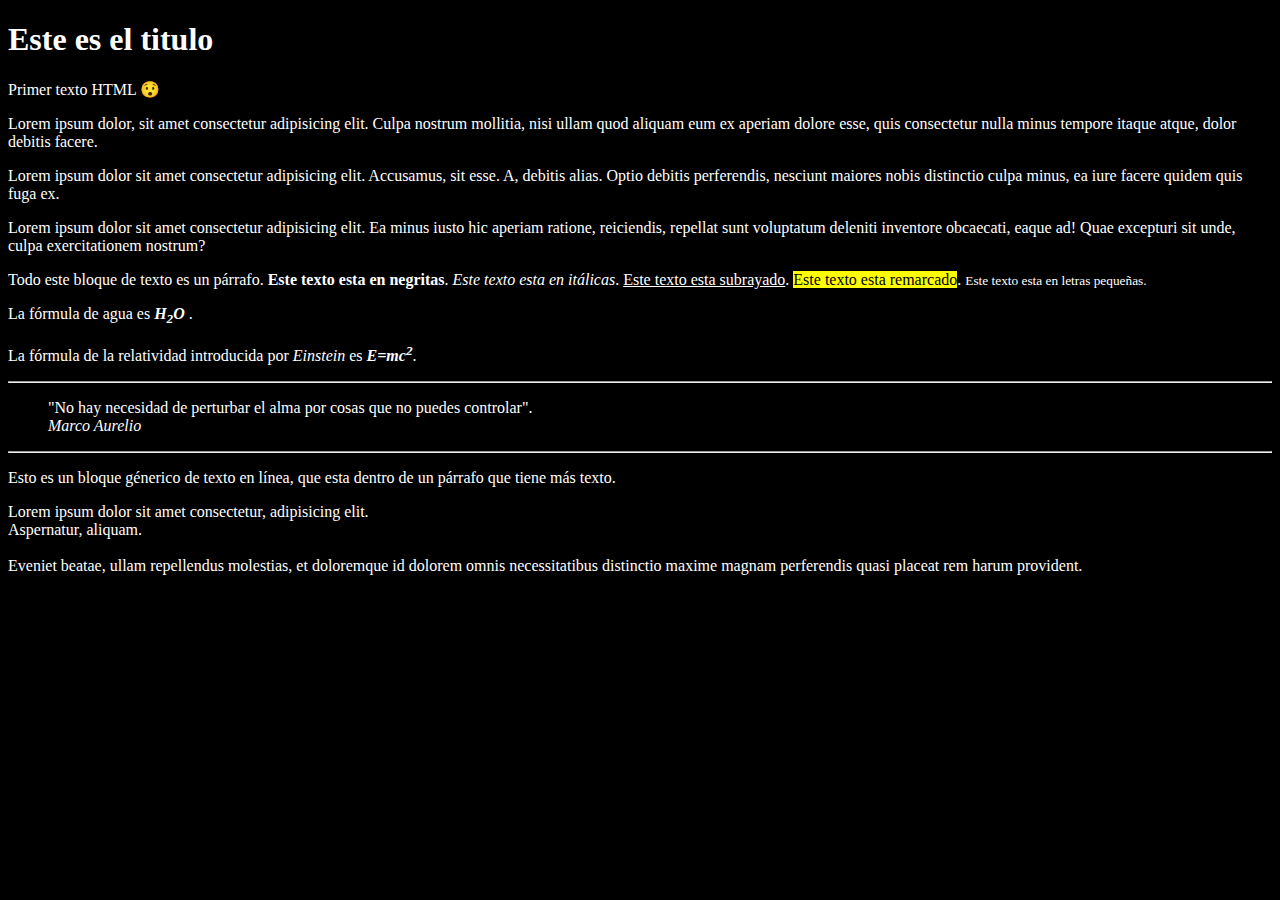
<file: HTML/index.html>
<!DOCTYPE html>
<html lang="es-MX">
<head>
    <meta charset="UTF-8">
    <meta name="viewport" content="width=device-width, initial-scale=1.0">
    <title>Pagina HTML</title>

    <!-- Se agrega la descripcion del documento -->
    <meta name="description" content="Descripción del documento." />
    <!-- Se agrea una imagen en el nombre de la pagina -->
    <link rel="icon" href="https://cdn-icons-png.flaticon.com/512/456/456212.png" />
    <!-- Se hace referencia a la carpeta de estilos -->
    <link rel="stylesheet" href="/CSS/intro-css.css" />
</head>
<body>
    <!-- hola esto es un comentario -->
    <!-- Con Shift Alt y A se hace un comentario -->
    <h1>Este es el titulo</h1>
    <p>Primer texto HTML 😯</p>
    <p>Lorem ipsum dolor, sit amet consectetur adipisicing elit. Culpa nostrum mollitia, nisi ullam quod aliquam eum ex aperiam dolore esse, quis consectetur nulla minus tempore itaque atque, dolor debitis facere.</p>
    <p>Lorem ipsum dolor sit amet consectetur adipisicing elit. Accusamus, sit esse. A, debitis alias. Optio debitis perferendis, nesciunt maiores nobis distinctio culpa minus, ea iure facere quidem quis fuga ex.</p>    
    <!--  -->

    <p>
        Lorem ipsum dolor sit amet consectetur adipisicing elit. Ea minus iusto hic
        aperiam ratione, reiciendis, repellat sunt voluptatum deleniti inventore
        obcaecati, eaque ad! Quae excepturi sit unde, culpa exercitationem nostrum?
      </p>
      <p>
        Todo este bloque de texto es un párrafo. <b>Este texto esta en negritas</b>.
        <i>Este texto esta en itálicas</i>. <u>Este texto esta subrayado</u>.
        <mark>Este texto esta remarcado</mark>.
        <small>Este texto esta en letras pequeñas.</small>
      </p>
      <p>
        La fórmula de agua es <b><i>H<sub>2</sub>O</i></b> .
      </p>
      <p>
        La fórmula de la relatividad introducida por <i>Einstein</i> es
        <b
          ><i>E=mc<sup>2</sup></i></b
        >.
      </p>
      <hr />
      <blockquote>
        "No hay necesidad de perturbar el alma por cosas que no puedes controlar".
        <br />
        <cite>Marco Aurelio</cite>
      </blockquote>
      <hr />
      <p>
        Esto es un <span>bloque génerico de texto en línea</span>, que esta dentro de
        un párrafo que tiene más texto.
      </p>
      <p>
        Lorem ipsum dolor sit amet consectetur, adipisicing elit. <br />
        Aspernatur, aliquam. <br /><br />Eveniet beatae, ullam repellendus molestias,
        et doloremque id dolorem omnis necessitatibus distinctio maxime magnam
        perferendis quasi placeat rem harum provident.
      </p>
    <script src="/Js/intro-js.js"></script>
</body>
</html>
</file>
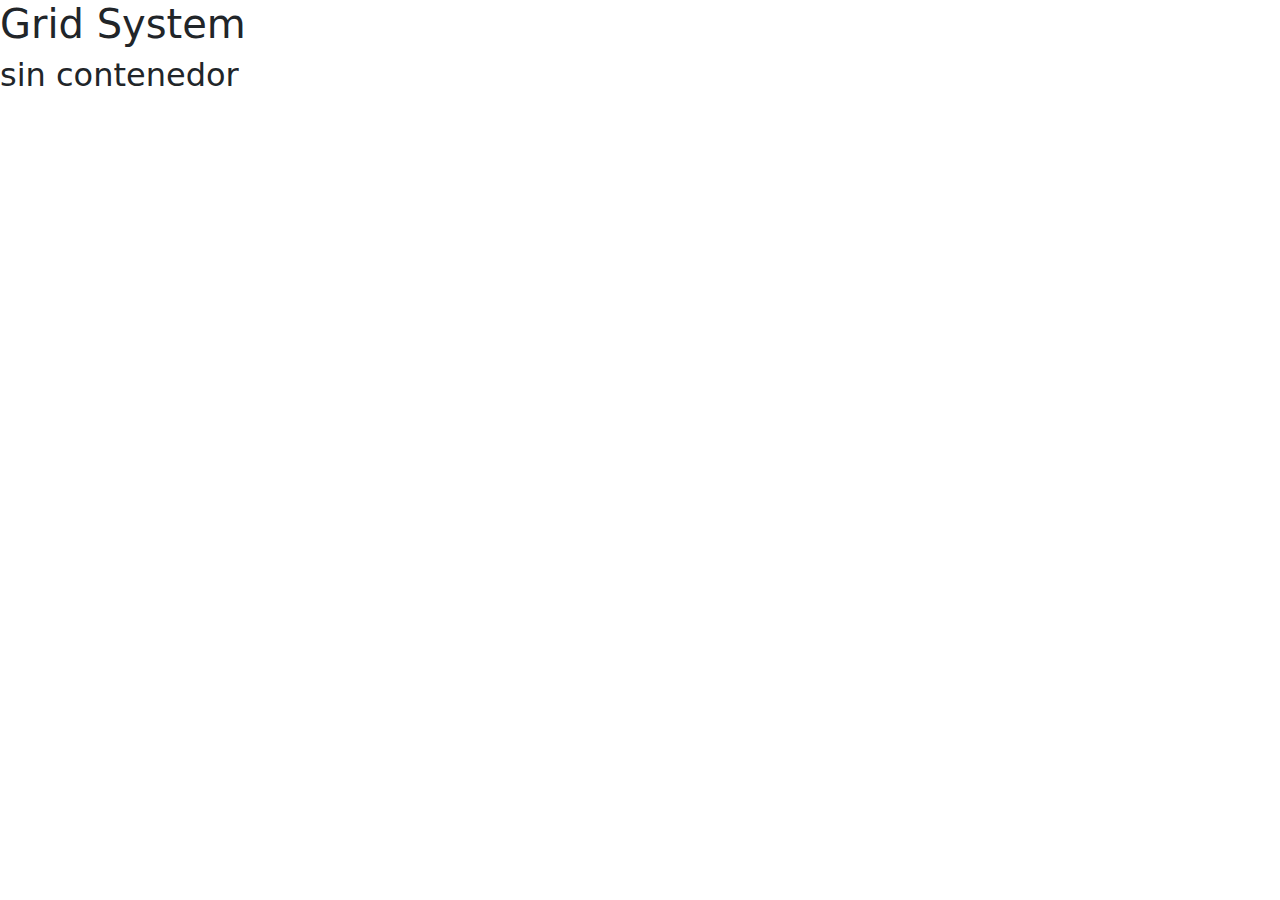
<file: docs/HTML/BootstrapGrid.html>
<!doctype html>
<html lang="en">
  <head>
    <meta charset="utf-8">
    <meta name="viewport" content="width=device-width, initial-scale=1">
    <title>Bootstrap demo</title>
    <link href="https://cdn.jsdelivr.net/npm/bootstrap@5.3.3/dist/css/bootstrap.min.css" rel="stylesheet" integrity="sha384-QWTKZyjpPEjISv5WaRU9OFeRpok6YctnYmDr5pNlyT2bRjXh0JMhjY6hW+ALEwIH" crossorigin="anonymous">
  </head>
  <body>
    <section>
      <h1>Grid System</h1>
      <h2>sin contenedor</h2>
      <section class="row">
        
      </section>
    </section>
    
    <script src="https://cdn.jsdelivr.net/npm/bootstrap@5.3.3/dist/js/bootstrap.bundle.min.js" integrity="sha384-YvpcrYf0tY3lHB60NNkmXc5s9fDVZLESaAA55NDzOxhy9GkcIdslK1eN7N6jIeHz" crossorigin="anonymous"></script>
  </body>
</html>
</file>
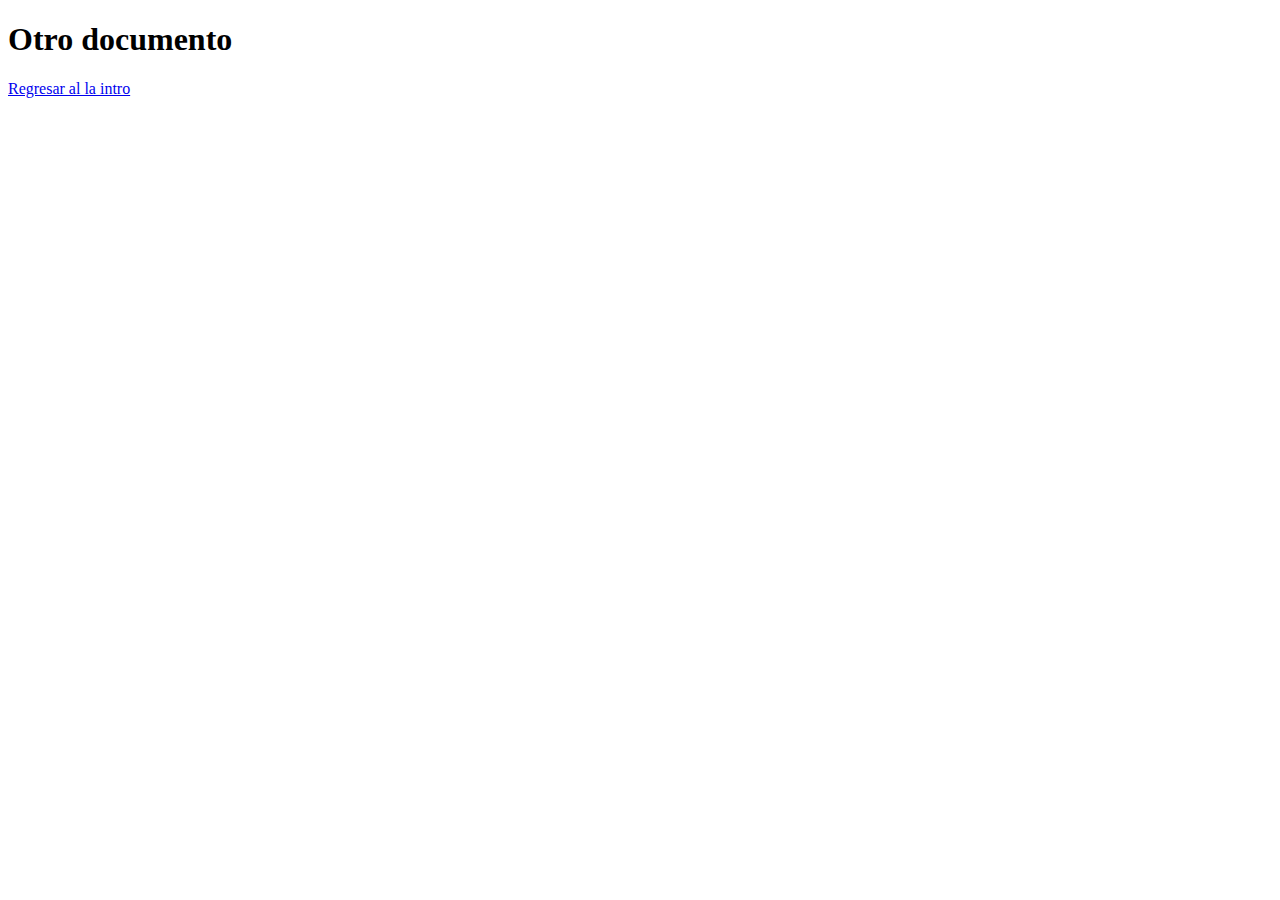
<file: docs/HTML/otro.html>
<!DOCTYPE html>
<html lang="es-MX">
<head>
    <meta charset="UTF-8">
    <meta name="viewport" content="width=device-width, initial-scale=1.0">
    <title>Document</title>
</head>
<body>
    <h1>Otro documento</h1>
    <a href="/HTML/docs/index.html">Regresar al la intro</a>
</body>
</html>
</file>
<file: CSS/intro-css.css>
html{
    /* Se cambia el color de fondo */
    background-color: black;
    /* Se cambia el color de la letra */
    color:  white;

    scroll-behavior: smooth;
}
img{
    max-width: 100%;
}
</file>
